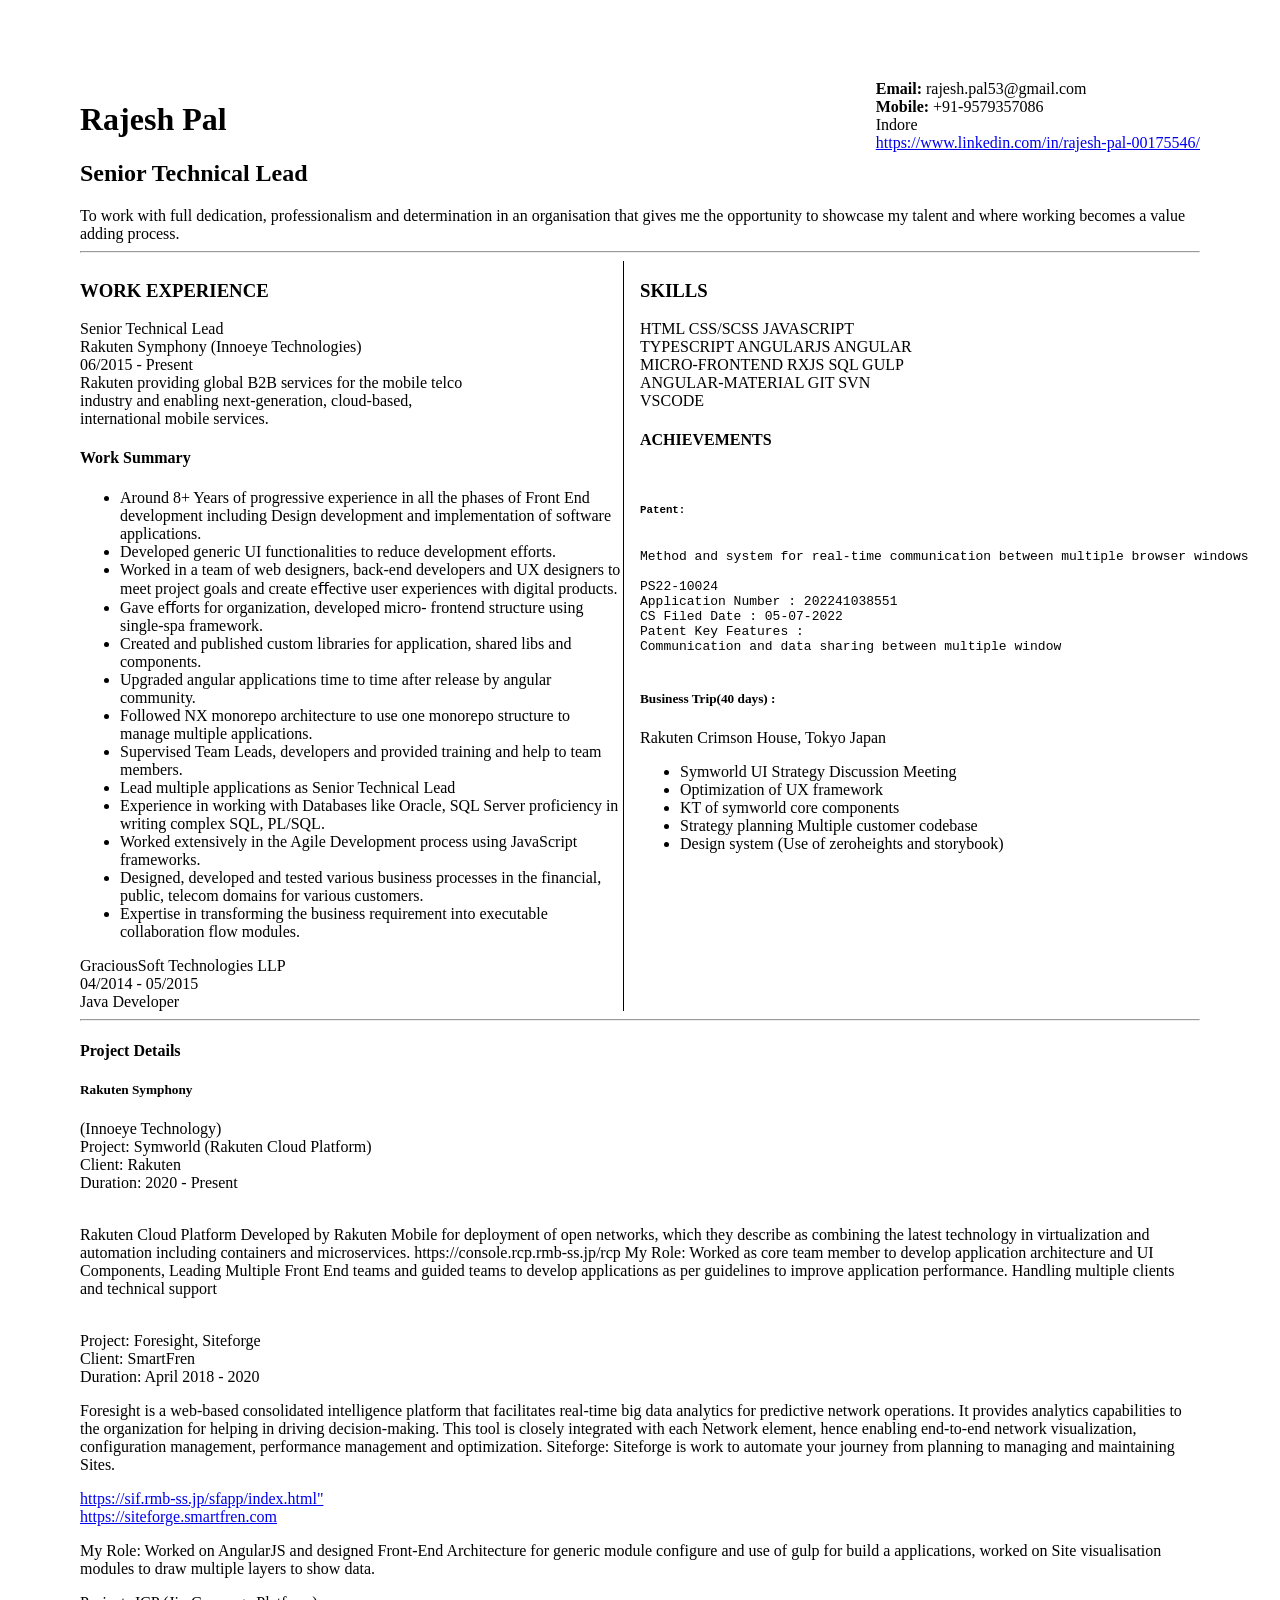
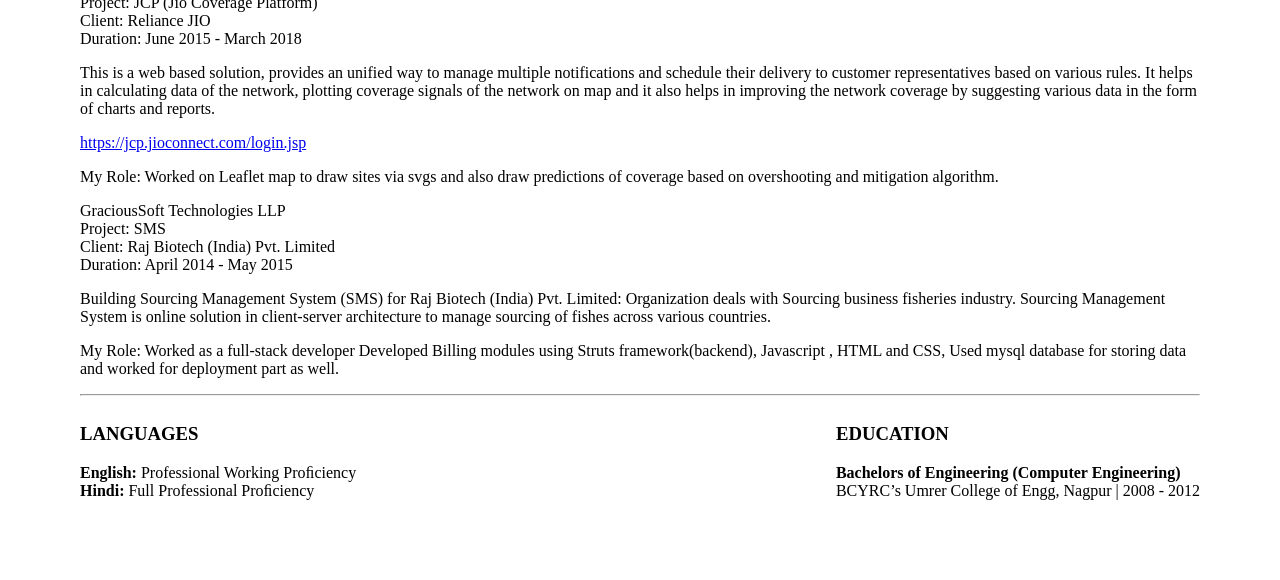
<file: index.html>
<!DOCTYPE html>
<html lang="en">
<head>
    <meta charset="UTF-8">
    <meta name="viewport" content="width=device-width, initial-scale=1.0">
    <title>Document</title>
    <link rel="stylesheet" href="index.css"/>
</head>
<body class="margin-5">
    <header>
        <div class="parentheader">


            <div class="display-flex justify-content-div">
                <div class="nameheader">
                    <h1>Rajesh Pal</h1>
                    <h2>Senior Technical Lead</h2>
                 </div>
    
         
                <div class="emailheader">
                    
                        <div>
                            <b>Email:</b> rajesh.pal53@gmail.com
                        </div>
                        <div>
                            <b>Mobile: </b>+91-9579357086
                        </div>
                       <div>
                        Indore
                       </div>
                        <div>
                            <a href="https://www.linkedin.com/in/rajesh-pal-00175546/">https://www.linkedin.com/in/rajesh-pal-00175546/</a>
                        </div>
                       
                    
                </div>
            </div>
            <div>
                To work with full dedication, professionalism and determination in an organisation that gives me the opportunity to showcase my talent and where working becomes a value adding process.
            </div>

        </div>

    </header>
    <hr/>

    <main>
        <section>

    
        <div class="display-flex">
            <div class="width-50 border-right-class"> 
                <h3>WORK EXPERIENCE </h3> 

                <div>Senior Technical Lead </div>
                <div> Rakuten Symphony (Innoeye Technologies)</div>
                <div>06/2015  - Present </div>

                <div>Rakuten providing global B2B services for the mobile telco</div>
                <div>industry and enabling next-generation, cloud-based,</div>
                <div>international mobile services.</div>

                <h4>Work Summary</h4>

                <ul>
                    <li>
                        Around 8+ Years of progressive experience in all the phases of Front End development including Design development and implementation of software applications.
                    </li>
                    <li>
                        Developed generic UI functionalities to reduce development efforts.
                    </li>
                    <li>
                        Worked in a team of web designers, back-end developers and UX designers to meet project goals and create eﬀective user experiences with digital products.

                    </li>
                    <li>
                        Gave eﬀorts for organization, developed micro- frontend structure using single-spa framework.
                    </li>
                    <li>
                        Created and published custom libraries for application, shared libs and components.
                    </li>
                    <li>
                        Upgraded angular applications time to time after release by angular community.
                    </li>
                    <li>
                        Followed NX monorepo architecture to use one monorepo structure to manage multiple applications.
                    </li>
                    <li>
                        Supervised Team Leads, developers and provided training and help to team members.
                    </li>
                    <li>
                        Lead multiple applications as Senior Technical Lead
                    </li>
                    <li>
                        Experience in working with Databases like Oracle, SQL Server proficiency in writing complex SQL, PL/SQL.
                    </li>
                    <li>
                        Worked extensively in the Agile Development process using JavaScript frameworks.
                    </li>
                    <li>
                        Designed, developed and tested various business processes in the financial, public, telecom domains for various customers.
                    </li>
                    <li>
                        Expertise in transforming the business requirement into executable collaboration flow modules.
                    </li>
                </ul>


                <div>GraciousSoft Technologies LLP</div>
                <div>04/2014 - 05/2015</div>
                <div>Java Developer</div>
                
                
                

                







             </div>
            <div class="width-50 margin-left-div">
                <h3>SKILLS</h3>

                <div>HTML  CSS/SCSS  JAVASCRIPT </div>

                <div>TYPESCRIPT ANGULARJS ANGULAR</div>

                <div>MICRO-FRONTEND RXJS SQL GULP</div> 

                <div>ANGULAR-MATERIAL GIT SVN </div>

               <div>VSCODE</div> 

               <h4>ACHIEVEMENTS</h4>

               <pre>
                <h5>Patent: </h5>
Method and system for real-time communication between multiple browser windows

PS22-10024
Application Number : 202241038551
CS Filed Date : 05-07-2022
Patent Key Features :
Communication and data sharing between multiple window
               </pre>

               <h5>Business Trip(40 days) :</h5>
               <div> Rakuten Crimson House, Tokyo Japan</div>

               <ul>
               
                <li><div>Symworld UI Strategy Discussion Meeting</div></li>
                <li><div>Optimization of UX framework</div></li>
                    <li><div>KT of symworld core components</div></li>
                        <li><div>Strategy planning Multiple customer codebase</div></li>
                            <li><div>Design system (Use of zeroheights and storybook)</div></li>

               </ul>


                



            </div>




        </div>

    </section>

<hr/>
    <section>


        <div>
            <h4>Project Details</h4>
            <h5>Rakuten Symphony</h5>  (Innoeye Technology)

            <div>Project: Symworld (Rakuten Cloud Platform)</div>
            <div>Client: Rakuten</div>
            <div>Duration: 2020 - Present</div>
            <br/>
            
            <div>
                <p>

                Rakuten Cloud Platform Developed by Rakuten Mobile for deployment of open networks, which they describe as combining the latest technology in virtualization and automation including containers and microservices.
https://console.rcp.rmb-ss.jp/rcp
My Role: Worked as core team member to develop application architecture and UI Components, Leading Multiple Front End teams and guided teams to develop applications as per guidelines to improve application performance. Handling multiple clients and technical support
</p>
            </div>

            <br/>

            <div>Project: Foresight, Siteforge</div>
            <div>Client: SmartFren</div>
            <div>Duration: April 2018 - 2020</div>
            
            <div>
                <p>
                    Foresight is a web-based consolidated intelligence platform that facilitates real-time big data analytics for predictive network operations. It provides analytics capabilities to the organization for helping in driving decision-making. This tool is closely integrated with each Network element, hence enabling end-to-end network visualization, configuration management, performance management and optimization.
Siteforge: Siteforge is work to automate your journey from planning to managing and maintaining Sites.

                </p>
                <a href="https://sif.rmb-ss.jp/sfapp/index.html">https://sif.rmb-ss.jp/sfapp/index.html"</a>
                <br/>
                <a href="https://siteforge.smartfren.com">https://siteforge.smartfren.com</a>
                
                <p>
                    My Role: Worked on AngularJS and designed Front-End Architecture for generic module configure and use of gulp for build a applications, worked on Site visualisation modules to draw multiple layers to show data.
                </p>

            </div>

            <div>
                <div>
                    Project: JCP (Jio Coverage Platform)
                </div>
                <div>
                    Client: Reliance JIO
                </div>
                <div>
                    Duration: June 2015 - March 2018
                </div>
                
                <p>
                    This is a web based solution, provides an unified way to manage multiple notifications and schedule their delivery to customer representatives based on various rules. It helps in calculating data of the network, plotting coverage signals of the network on map and it also helps in improving the network coverage by suggesting various data in the form of charts and reports.
                </p>
                
                <a href="https://jcp.jioconnect.com/login.jsp">https://jcp.jioconnect.com/login.jsp</a>
                <p>
                    My Role: Worked on Leaflet map to draw sites via svgs and also draw predictions of coverage based on overshooting and mitigation algorithm.
                </p>

            </div>

            <div>
                <div>
                    GraciousSoft Technologies LLP
                </div>

                <div>Project: SMS</div>
                <div>Client: Raj Biotech (India) Pvt. Limited
                </div>
                <div>Duration: April 2014 - May 2015
                    </div>
          
                    <p>
                        Building Sourcing Management System (SMS) for Raj Biotech (India) Pvt. Limited: Organization deals with Sourcing business fisheries industry.
Sourcing Management System is online solution in client-server architecture to manage sourcing of fishes across various countries.

                    </p>

                    <p>
                        My Role: Worked as a full-stack developer 
Developed Billing modules using Struts framework(backend), Javascript , HTML and CSS, Used mysql database for storing data and worked for deployment part as well.

                    </p>

            </div>




            


        </div>
    </section>
    </main>

    <hr/>

    <footer>

        <div class="display-flex justify-content-div">
            <div>
                <h3>LANGUAGES</h3>
                <b>English:</b>  Professional Working Proﬁciency<br/>
                <b>Hindi:</b> Full Professional Proﬁciency
            </div>
            <div>
               <h3>EDUCATION</h3> 
               <b>Bachelors of Engineering (Computer Engineering)</b>
                <div>BCYRC’s Umrer College of Engg, Nagpur | 2008 - 2012</div>

            </div>
        </div>

    </footer>
    
</body>
</html>
</file>
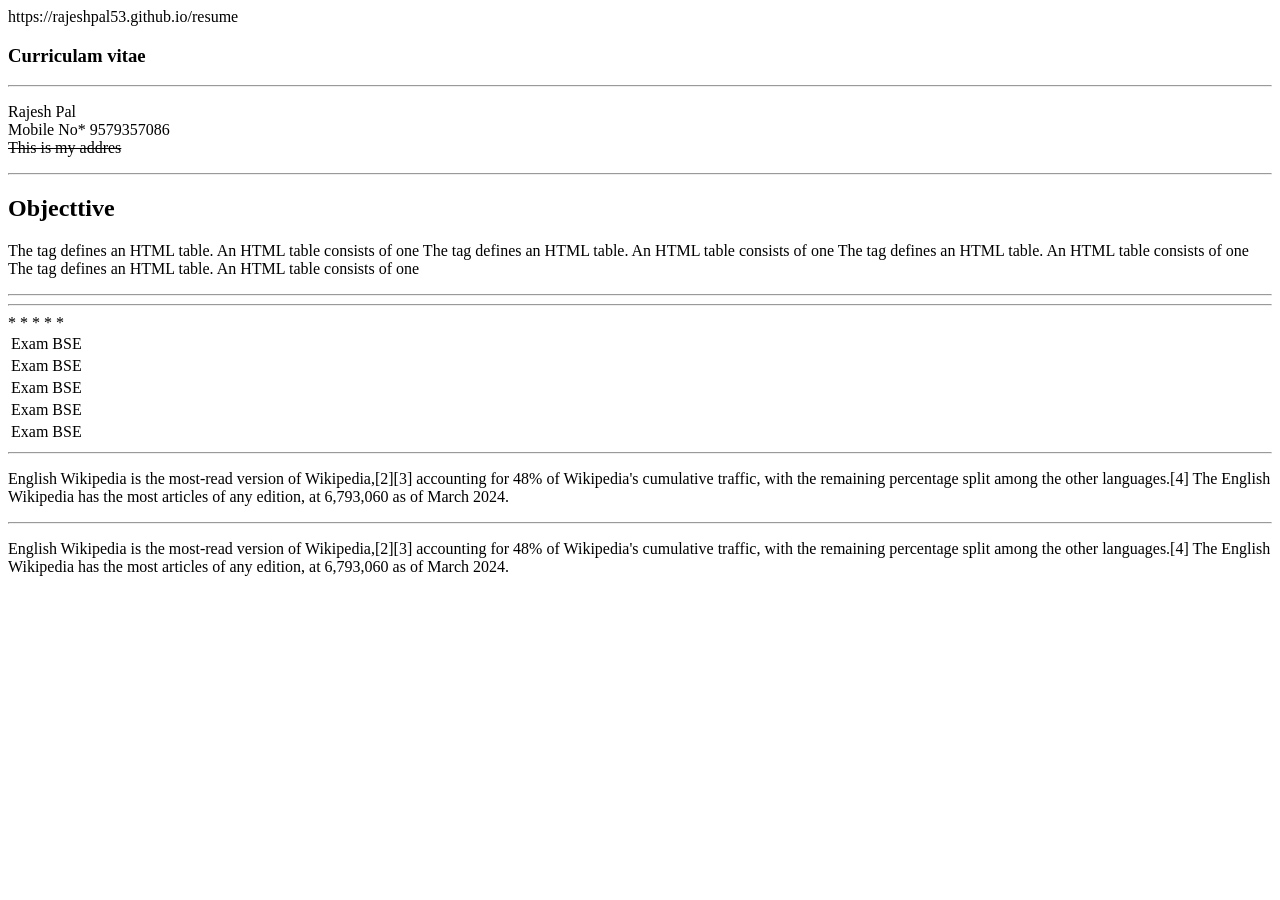
<file: webpage.html>
<html>
<head>
<title>Rajesh Resume</title>
https://rajeshpal53.github.io/resume</repository-name>
</head>

<body>  
    <h3>Curriculam vitae</h3>
        <hr/>

    <p>
        <span>
            Rajesh Pal
        </span>
        <br>
        <span>
            Mobile No* 9579357086
        </span>
        <br/>
        <span>
            <del> This is my addres </del>

        </span>
   
    
    </p>

    <hr/>
    <h2>Objecttive</h2>
   <p>
    The tag  defines an HTML table. An HTML table consists of one 
    The tag  defines an HTML table. An HTML table consists of one 
    The tag  defines an HTML table. An HTML table consists of one 
    The tag  defines an HTML table. An HTML table consists of one 

   
</p>
<hr/>

<hr/>
    <table>
        <tr>
            <td>Exam</td>*
            <td>BSE</td>
        </tr>
        <tr>
            <td>Exam</td>*
            <td>BSE</td>
        </tr>
        <tr>
            <td>Exam</td>*
            <td>BSE</td>
        </tr>
        <tr>
            <td>Exam</td>*
            <td>BSE</td>
        </tr>
        <tr>
            <td>Exam</td>*
            <td>BSE</td>
        </tr>

    </table>

    <hr/>

    <p>
        English Wikipedia is the most-read version of Wikipedia,[2][3] accounting for 48% of Wikipedia's cumulative traffic, with the remaining percentage split among the other languages.[4] The English Wikipedia has the most articles of any edition, at 6,793,060 as of March 2024.
    </p>

    <hr/>

    <p>
        English Wikipedia is the most-read version of Wikipedia,[2][3] accounting for 48% of Wikipedia's cumulative traffic, with the remaining percentage split among the other languages.[4] The English Wikipedia has the most articles of any edition, at 6,793,060 as of March 2024.

    </p>


</body>
</html>
</file>
<file: index.css>
.display-flex{

    display: flex;

}

.margin-5{
    margin: 5em;;
}

.width-50{

    width: 50%;

}

.border-right-class{
    border-right: 0.1em solid black;
}

.margin-left-div{
    margin-left: 1em;
}

.justify-content-div {
    justify-content: space-between;
}
</file>
